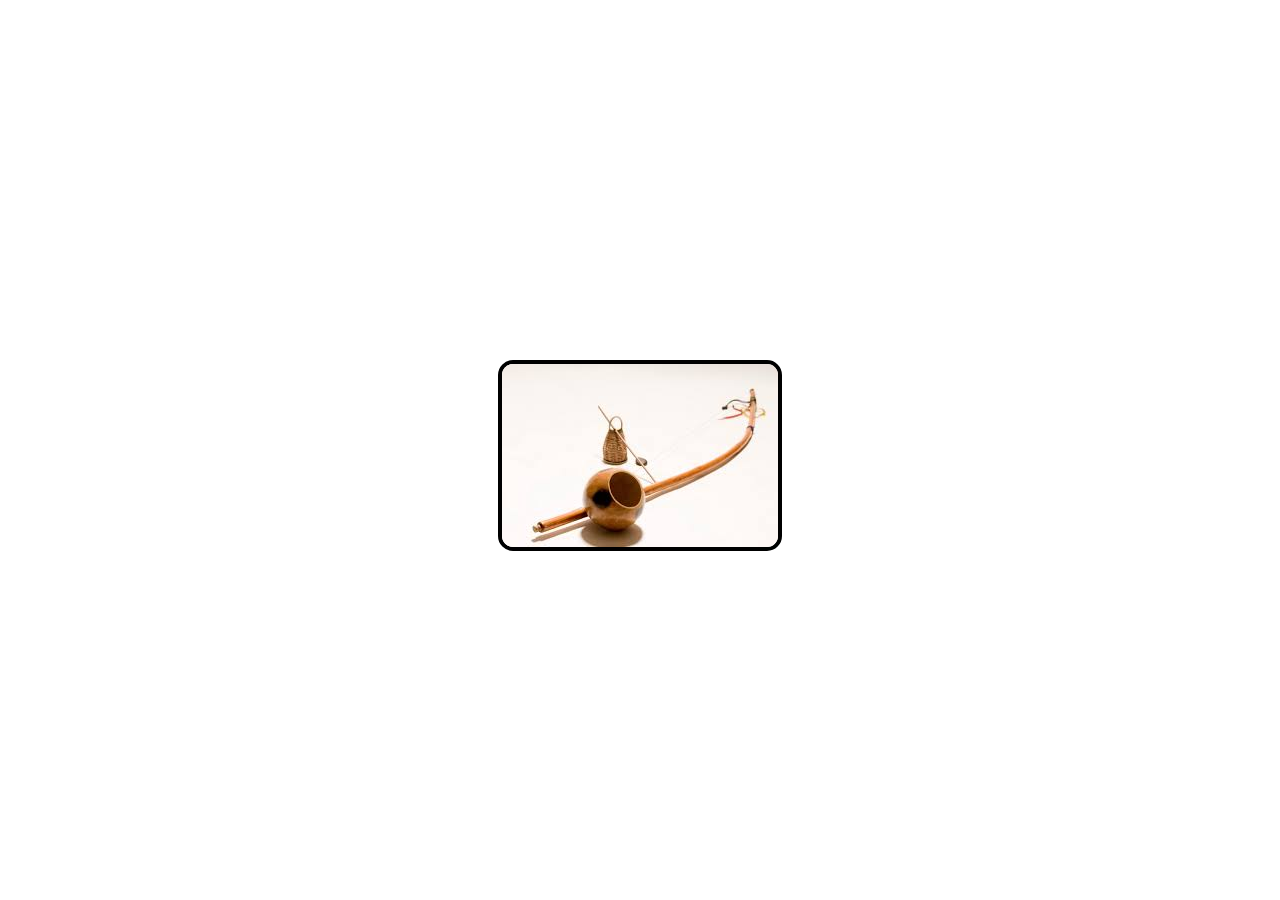
<file: index.html>
<!DOCTYPE html>
<html lang="en">
<head>
    <meta charset="UTF-8">
    <meta name="viewport" content="width=device-width, initial-scale=1.0">
    <link rel="stylesheet" href="style.css">
    <link rel="shortcut icon" href="./download.jfif" type="image/x-icon">
    <title>Berimbau</title>
</head>
<body>
    <img src="./Berimbau.jfif">
</body>
</html>
</file>
<file: style.css>
img {
    display: block;
    margin: auto;
    margin-top: 40vh;
    border-radius: 15px;
    border: black solid 4px;
}
</file>
